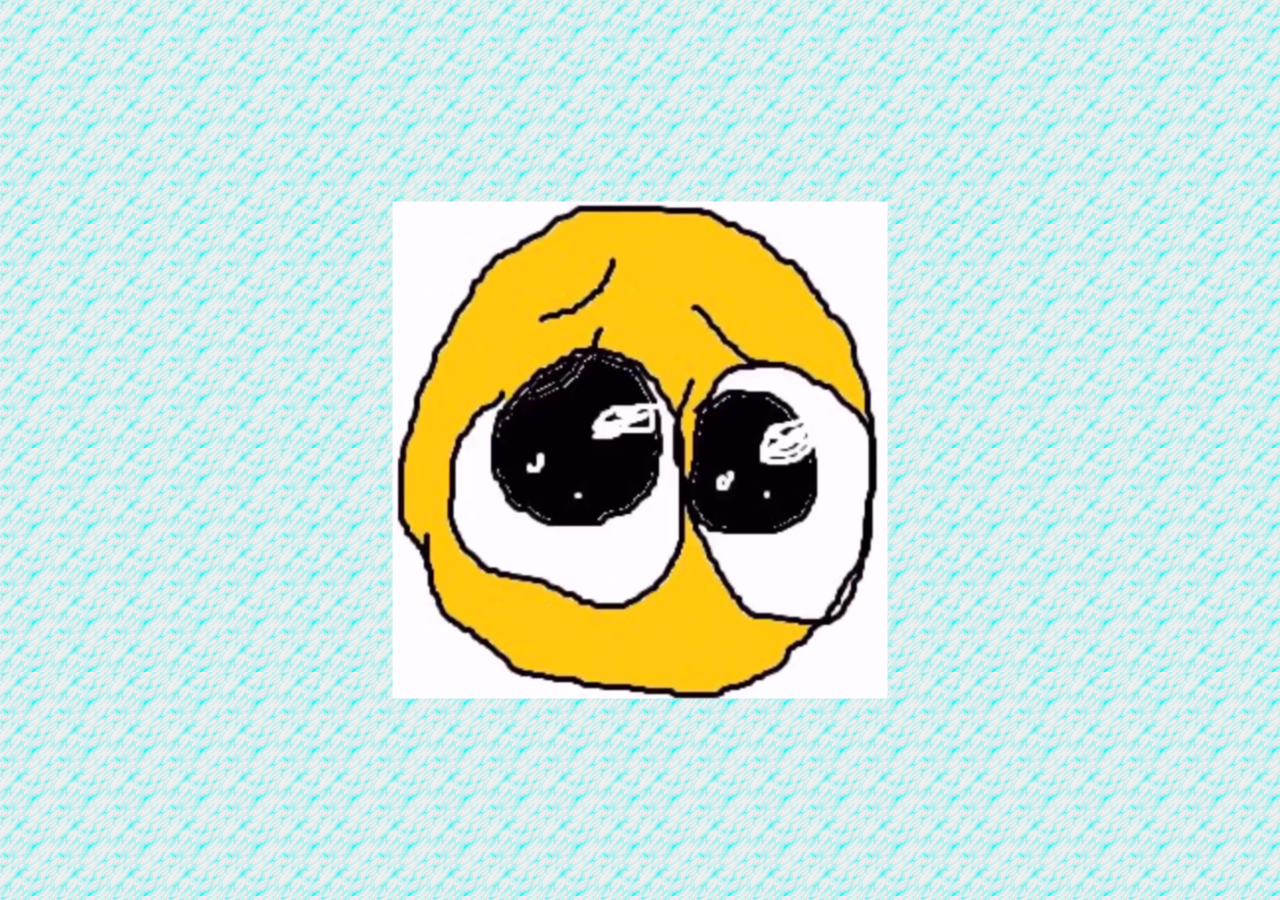
<file: jajaemoji/index.html>
<!DOCTYPE html>
<html lang="en">
    <head>
        <!-- Generated by GameMaker:Studio http://www.yoyogames.com/gamemaker/studio -->
        <meta http-equiv="X-UA-Compatible" content="IE=edge" />
        <meta http-equiv="pragma" content="no-cache"/>
        <meta name="apple-mobile-web-app-capable" content="yes" />
        <meta name ="viewport" content="width=device-width, initial-scale=1.0, maximum-scale=1.0, user-scalable=0" />
        <meta name="apple-mobile-web-app-status-bar-style" content="black-translucent" />
        <meta charset="utf-8"/>
        <link href="/style.css" rel="stylesheet" type="text/css" media="all">

        <!-- Set the title bar of the page -->
        <title>WAAAAAAAAA</title>

        <!-- Set the background colour of the document -->
        <style>
            body {
              color:#cccccc;
              margin: 0px;
              padding: 0px;
              border: 0px;
            }
            canvas {
                      image-rendering: optimizeSpeed;
                      -webkit-interpolation-mode: nearest-neighbor;
                      -ms-touch-action: none;
                      margin: 0px;
                      padding: 0px;
                      border: 0px;
            }
            :-webkit-full-screen #canvas {
                 width: 100%;
                 height: 100%;
            }
            div.gm4html5_div_class
            {
              margin: 0px;
              padding: 0px;
              border: 0px;
            }
            /* START - Login Dialog Box */
            div.gm4html5_login
            {
                 padding: 20px;
                 position: absolute;
                 border: solid 2px #000000;
                 background-color: #404040;
                 color:#00ff00;
                 border-radius: 15px;
                 box-shadow: #101010 20px 20px 40px;
            }
            div.gm4html5_cancel_button
            {
                 float: right;
            }
            div.gm4html5_login_button
            {
                 float: left;
            }
            div.gm4html5_login_header
            {
                 text-align: center;
            }
            /* END - Login Dialog Box */
            :-webkit-full-screen {
               width: 100%;
               height: 100%;
            }
        </style>
    </head>

    <body>
        <div class="gm4html5_div_class" id="gm4html5_div_id">
            <!-- Create the canvas element the game draws to -->
            <canvas id="canvas" width="495" height="497"  style="position: absolute; top: 50%; left: 50%; bottom: -50%; right: -50%; transform: translate(-50%, -50%);" >
                     <p>Your browser doesn't support HTML5 canvas.</p>
            </canvas>
        </div>

        <!-- Run the game code -->
        <script type="text/javascript" src="html5game/emoji.js?OBTAC=1751801855"></script>
        <script>window.onload = GameMaker_Init;</script>
    </body>
</html>
</file>
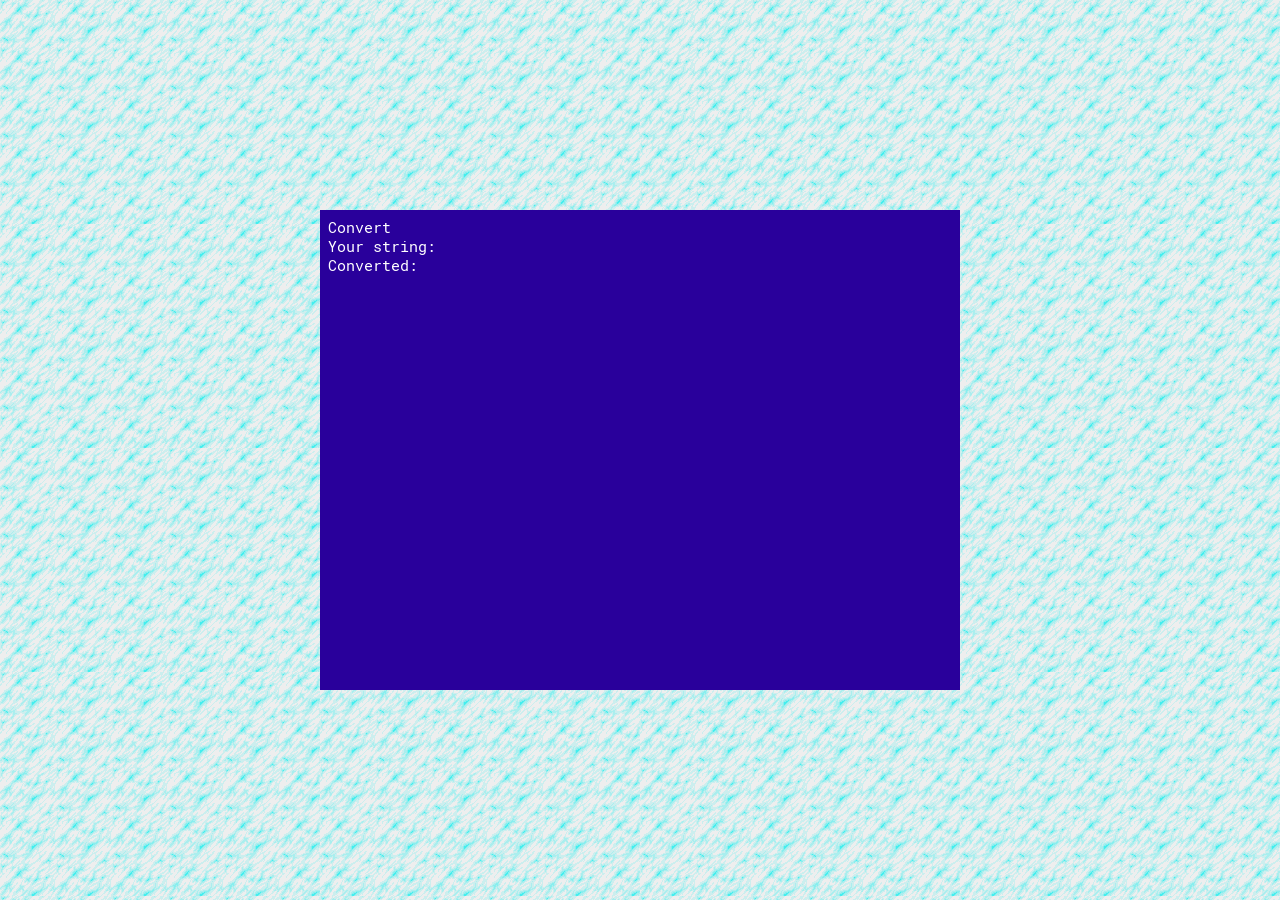
<file: newbar_lang/index.html>
<!DOCTYPE html>
<html lang="en">
    <head>
        <!-- Generated by GameMaker:Studio http://www.yoyogames.com/gamemaker/studio -->
        <meta http-equiv="X-UA-Compatible" content="IE=edge" />
        <meta http-equiv="pragma" content="no-cache"/>
        <meta name="apple-mobile-web-app-capable" content="yes" />
        <meta name ="viewport" content="width=device-width, initial-scale=1.0, maximum-scale=1.0, user-scalable=0" />
        <meta name="apple-mobile-web-app-status-bar-style" content="black-translucent" />
        <meta charset="utf-8"/>
        <link href="/style.css" rel="stylesheet" type="text/css" media="all">

        <!-- Set the title bar of the page -->
        <title>newbar language ooga booga</title>

        <!-- Set the background colour of the document -->
        <style>
            body {
              color:#cccccc;
              margin: 0px;
              padding: 0px;
              border: 0px;
            }
            canvas {
                      image-rendering: optimizeSpeed;
                      -webkit-interpolation-mode: nearest-neighbor;
                      -ms-touch-action: none;
                      margin: 0px;
                      padding: 0px;
                      border: 0px;
            }
            :-webkit-full-screen #canvas {
                 width: 100%;
                 height: 100%;
            }
            div.gm4html5_div_class
            {
              margin: 0px;
              padding: 0px;
              border: 0px;
            }
            /* START - Login Dialog Box */
            div.gm4html5_login
            {
                 padding: 20px;
                 position: absolute;
                 border: solid 2px #000000;
                 background-color: #404040;
                 color:#00ff00;
                 border-radius: 15px;
                 box-shadow: #101010 20px 20px 40px;
            }
            div.gm4html5_cancel_button
            {
                 float: right;
            }
            div.gm4html5_login_button
            {
                 float: left;
            }
            div.gm4html5_login_header
            {
                 text-align: center;
            }
            /* END - Login Dialog Box */
            :-webkit-full-screen {
               width: 100%;
               height: 100%;
            }
        </style>
    </head>

    <body>
        <div class="gm4html5_div_class" id="gm4html5_div_id">
            <!-- Create the canvas element the game draws to -->
            <canvas id="canvas" width="640" height="480"  style="position: absolute; top: 50%; left: 50%; bottom: -50%; right: -50%; transform: translate(-50%, -50%);" >
                     <p>Your browser doesn't support HTML5 canvas.</p>
            </canvas>
        </div>

        <!-- Run the game code -->
        <script type="text/javascript" src="newbar_lang/newbar thing.js?WRRAC=1830277394"></script>
        <script>window.onload = GameMaker_Init;</script>
    </body>
</html>
</file>
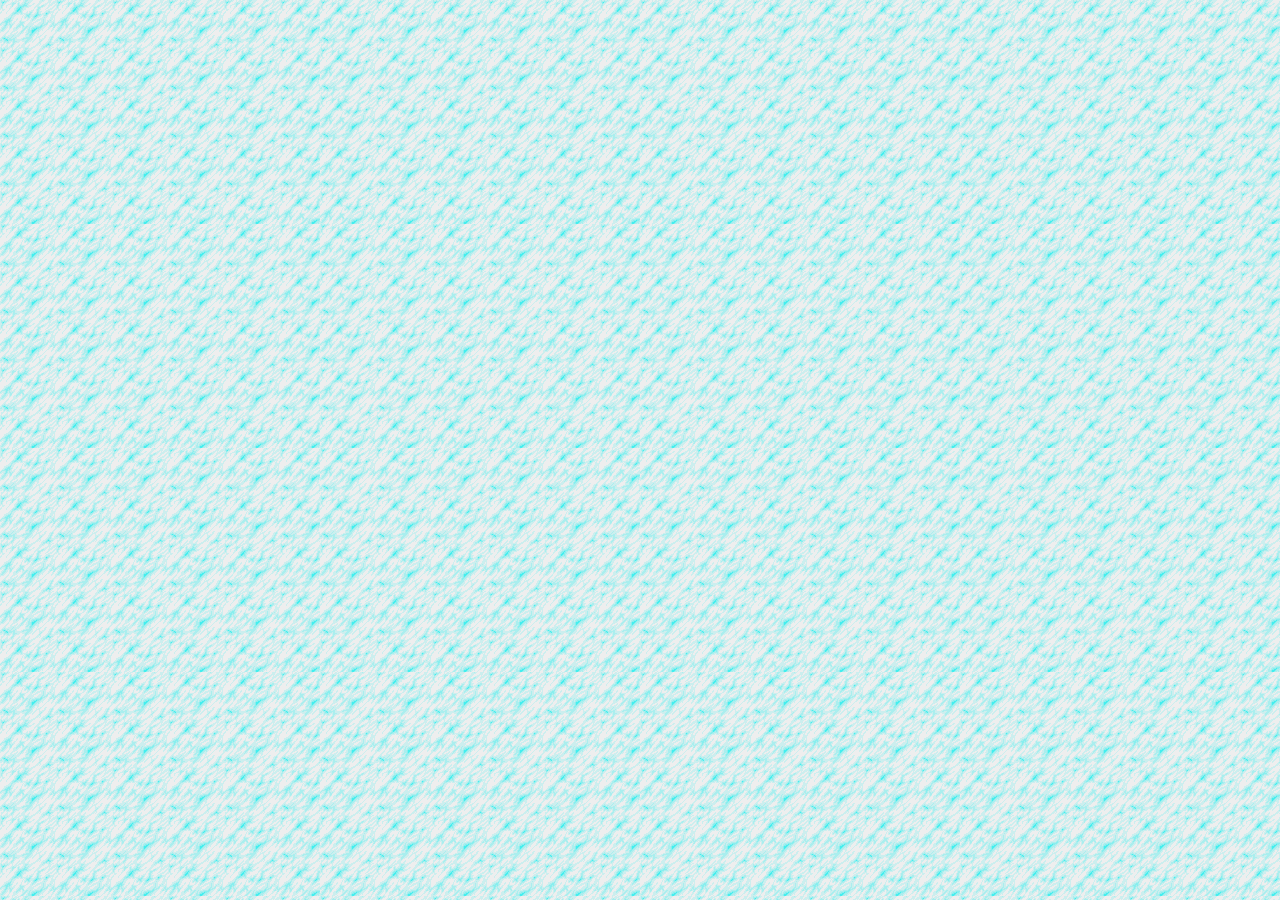
<file: scdspecial-gms2-1/index.html>
<!DOCTYPE html>
<html lang="en">
    <head>
        <!-- Generated by GameMaker:Studio http://www.yoyogames.com/gamemaker/studio -->
        <meta http-equiv="X-UA-Compatible" content="IE=edge" />
        <meta http-equiv="pragma" content="no-cache"/>
        <meta name="apple-mobile-web-app-capable" content="yes" />
        <meta name ="viewport" content="width=device-width, initial-scale=1.0, maximum-scale=1.0, user-scalable=0" />
        <meta name="apple-mobile-web-app-status-bar-style" content="black-translucent" />
        <meta charset="utf-8"/>
        <link href="/style.css" rel="stylesheet" type="text/css" media="all">

        <!-- Set the title bar of the page -->
        <title>useless</title>

        <!-- Set the background colour of the document -->
        <style>
            body {
              color:#cccccc;
              margin: 0px;
              padding: 0px;
              border: 0px;
            }
            canvas {
                      image-rendering: optimizeSpeed;
                      -webkit-interpolation-mode: nearest-neighbor;
                      -ms-touch-action: none;
                      margin: 0px;
                      padding: 0px;
                      border: 0px;
            }
            :-webkit-full-screen #canvas {
                 width: 100%;
                 height: 100%;
            }
            div.gm4html5_div_class
            {
              margin: 0px;
              padding: 0px;
              border: 0px;
            }
            /* START - Login Dialog Box */
            div.gm4html5_login
            {
                 padding: 20px;
                 position: absolute;
                 border: solid 2px #000000;
                 background-color: #404040;
                 color:#00ff00;
                 border-radius: 15px;
                 box-shadow: #101010 20px 20px 40px;
            }
            div.gm4html5_cancel_button
            {
                 float: right;
            }
            div.gm4html5_login_button
            {
                 float: left;
            }
            div.gm4html5_login_header
            {
                 text-align: center;
            }
            /* END - Login Dialog Box */
            :-webkit-full-screen {
               width: 100%;
               height: 100%;
            }
        </style>
    </head>

    <body>
        <div class="gm4html5_div_class" id="gm4html5_div_id">
            <!-- Create the canvas element the game draws to -->
            <canvas id="canvas" width="512" height="448"  style="position: absolute; top: 50%; left: 50%; bottom: -50%; right: -50%; transform: translate(-50%, -50%);" >
                     <p>Your browser doesn't support HTML5 canvas.</p>
            </canvas>
        </div>

        <!-- Run the game code -->
        <script type="text/javascript" src="scdspecial/scdspecial-gms2-1.js?BUKYB=2085271753"></script>
        <script>window.onload = GameMaker_Init;</script>
    </body>
</html>
</file>
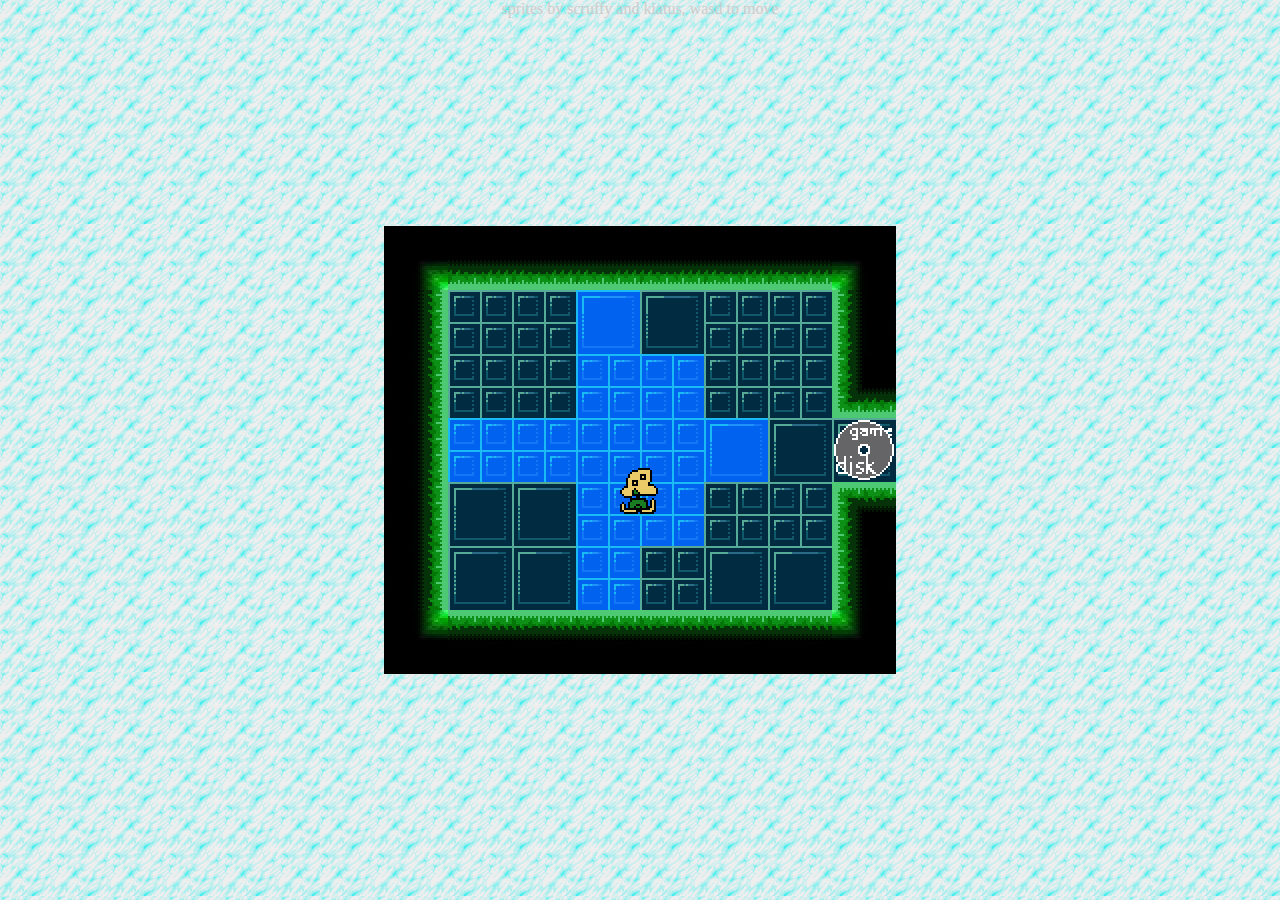
<file: stealsk/index.html>
<!DOCTYPE html>
<html lang="en">
    <head>
        <!-- Generated by GameMaker:Studio http://www.yoyogames.com/gamemaker/studio -->
        <meta http-equiv="X-UA-Compatible" content="IE=edge" />
        <meta http-equiv="pragma" content="no-cache"/>
        <meta name="apple-mobile-web-app-capable" content="yes" />
        <meta name ="viewport" content="width=device-width, initial-scale=1.0, maximum-scale=1.0, user-scalable=0" />
        <meta name="apple-mobile-web-app-status-bar-style" content="black-translucent" />
        <meta charset="utf-8"/>
        <link href="/style.css" rel="stylesheet" type="text/css" media="all">

        <!-- Set the title bar of the page -->
        <title>Operation Steal Disk 5</title>

        <!-- Set the background colour of the document -->
        <style>
            body {
              color:#cccccc;
              margin: 0px;
              padding: 0px;
              border: 0px;
            }
            canvas {
                      image-rendering: optimizeSpeed;
                      -webkit-interpolation-mode: nearest-neighbor;
                      -ms-touch-action: none;
                      margin: 0px;
                      padding: 0px;
                      border: 0px;
            }
            :-webkit-full-screen #canvas {
                 width: 100%;
                 height: 100%;
            }
            div.gm4html5_div_class
            {
              margin: 0px;
              padding: 0px;
              border: 0px;
            }
            /* START - Login Dialog Box */
            div.gm4html5_login
            {
                 padding: 20px;
                 position: absolute;
                 border: solid 2px #000000;
                 background-color: #404040;
                 color:#00ff00;
                 border-radius: 15px;
                 box-shadow: #101010 20px 20px 40px;
            }
            div.gm4html5_cancel_button
            {
                 float: right;
            }
            div.gm4html5_login_button
            {
                 float: left;
            }
            div.gm4html5_login_header
            {
                 text-align: center;
            }
            /* END - Login Dialog Box */
            :-webkit-full-screen {
               width: 100%;
               height: 100%;
            }
        </style>
    </head>

    <body>
    	<center>sprites by scruffy and kiatus, wasd to move</center>
        <div class="gm4html5_div_class" id="gm4html5_div_id">
            <!-- Create the canvas element the game draws to -->
            <canvas id="canvas" width="512" height="448"  style="position: absolute; top: 50%; left: 50%; bottom: -50%; right: -50%; transform: translate(-50%, -50%);" >
                     <p>Your browser doesn't support HTML5 canvas.</p>
            </canvas>
        </div>

        <!-- Run the game code -->
        <script type="text/javascript" src="stealsk/stealdisc2-2.js?GGZXB=92424091"></script>
        <script>window.onload = GameMaker_Init;</script>
    </body>
</html>
</file>
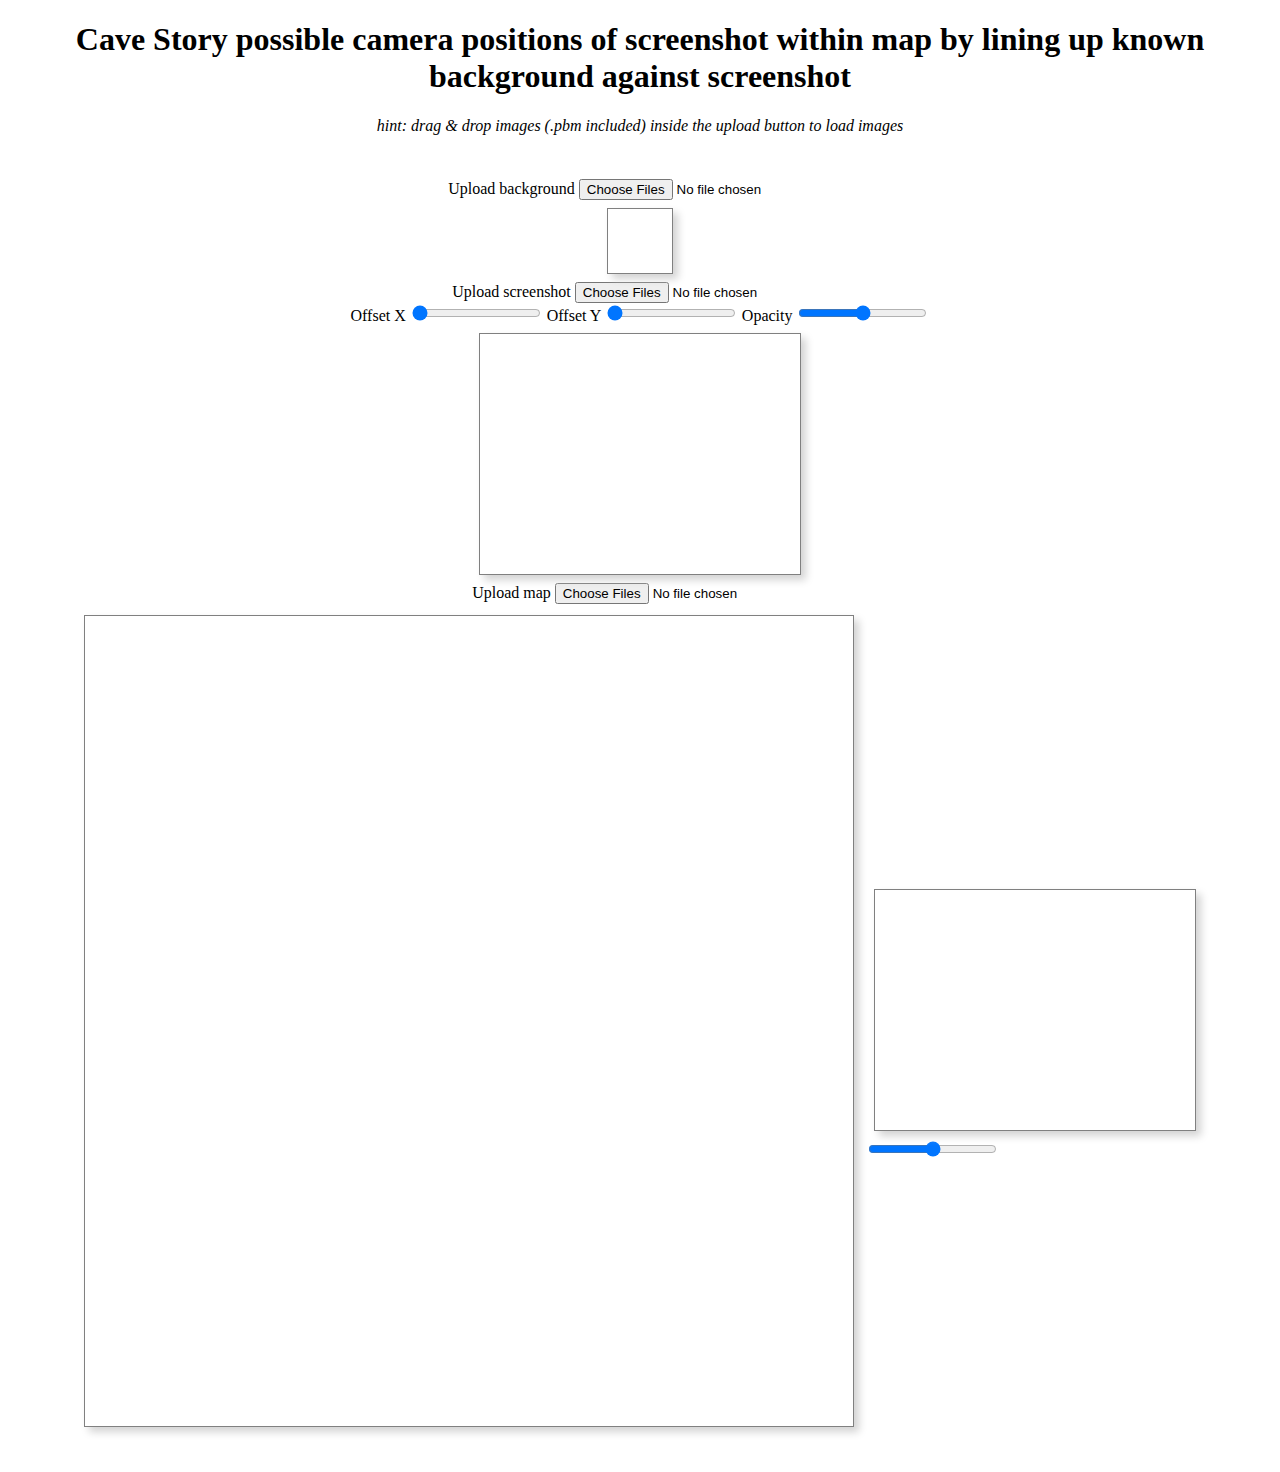
<file: cstorybg.html>
<!DOCTYPE html>
<html lang="en">
	<!--
	
	Code somewhat kind of but not really yoinked from https://yal.cc/game-tools/yytextureview/
	
	-->
    <head>
        <meta http-equiv="X-UA-Compatible" content="IE=edge" />
        <meta name="apple-mobile-web-app-capable" content="yes" />
        <meta name ="viewport" content="width=device-width, initial-scale=1.0, maximum-scale=1.0, user-scalable=0" />
        <meta name="apple-mobile-web-app-status-bar-style" content="black-translucent" />
        <meta charset="utf-8"/>

        <!-- Set the title bar of the page -->
        <title>CStory Background shit</title>

        <!-- Set the background colour of the document -->
        <style>
            div {
                /*color: #cccccc;*/
                /*margin: 0px;
                padding: 0px;
                border: 0px;*/
				margin: 8px;
				-ms-interpolation-mode: nearest-neighbor;
				image-rendering: optimizeSpeed;
				image-rendering: -moz-crisp-edges;
				image-rendering: -webkit-optimize-contrast;
				image-rendering: -o-crisp-edges;
				image-rendering: pixelated;
            }

            canvas {
                image-rendering: optimizeSpeed;
                -webkit-interpolation-mode: nearest-neighbor;
                -ms-touch-action: none;
                touch-action: none;
                margin: 0px;
                padding: 0px;
                border: 0px;
				width: 50%;
            }
			
            .funny {
				border: 1px solid grey;
				background-repeat: repeat;
				box-shadow: 5px 5px 8px lightgrey;
			}
			.absol {
				position: absolute;
				margin: 0;
				left: 0;
				top: 0;
			}
			.csframe {
				position: absolute;
				margin: 0;
				width:128px;
				height:128px;
				/*background-color: #7fffd414;*/
				border:1px solid #015d00c2;
			}
			.csframe:hover {
				background-color: #7fffd414;
			}
			.csframe:hover:before {
				position:absolute;
				left:-1px;
				top:-1px;
				border:1px solid red;
				z-index: 1;
				cursor: pointer;
				width:320px;
				height:240px;
				content:"";
				pointer-events: none;
			}
			
			/* width */
			::-webkit-scrollbar {
				width: 8px;
				height: 8px;
			}
			
			/* Track */
			::-webkit-scrollbar-track {
			background: #f1f1f1; 
			}
			
			/* Handle */
			::-webkit-scrollbar-thumb {
			background: #888; 
			}
			
			/* Handle on hover */
			::-webkit-scrollbar-thumb:hover {
			background: #555; 
			}
			
        </style>
    </head>

    <body>
		<center>
		<h1 id="bigass">Cave Story possible camera positions of screenshot within map by lining up known background against screenshot</h1>
		<i>hint: drag & drop images (.pbm included) inside the upload button to load images</i>
		<br>
		<br>
		<br>
		<!---Background upload--------------------------------------------->
		<div>
			<label for="bgUpload">Upload background</label>
			<input
			type="file"
			id="bgUpload"
			name="bgUpload"
			accept=".pbm, .bmp, .webp, .png"
			multiple />
			<div class="funny" style="width:64px; height:64px; position:relative;" id="cstorybg"></div>
		</div>
		<!---Line up the background with a screenshot within the map------->
		<div>
			<div>
				<label for="scrUpload">Upload screenshot</label>
				<input
				type="file"
				id="scrUpload"
				name="scrUpload"
				accept=".bmp, .webp, .png"
				multiple />
				<br/>
				<label id="bgOffXLabel" for="bgOffX">Offset X</label>
				<input id="bgOffX" type="range" min="0" max="63" step="1" value="0"/>
				<label id="bgOffYLabel"for="bgOffY">Offset Y</label>
				<input id="bgOffY" type="range" min="0" max="63" step="1" value="0"/>
				<label id="bgOpacityLabel"for="bgOpacity">Opacity</label>
				<input id="bgOpacity" type="range" min="0" max="100" step="1" value="50"/>
			</div>
			<div class="funny" style="position: relative; width:320px; height:240px">
				<div class="absol" style="width:320px; height:240px;" id="screenshotDiv"></div>
				<div class="absol" style="width:320px; height:240px;" id="bgOverlayDiv"></div>
			</div>
		</div>
		<!---Visualise all possible frame positions---------------------->
		<div>
			<label for="mapUpload">Upload map</label>
			<input
			type="file"
			id="mapUpload"
			name="mapUpload"
			accept=".bmp, .webp, .png"
			multiple />
			
			<table>
				<td>
					<div class="funny" style="width:60vmax; height:90vh; overflow: overlay; position: relative;">
						<img id="mapImage" class="absol"></img>
						<div id="framesDiv" class="absol"></div>
					</div>
				</td>
				<td>
					<div class="funny" style="position: relative; width:320px; height:240px">
						<img id="screenCmpImg" class="absol"></img>
						<div id="mapView" class="absol" style="width: 320px; height:240px; background:null; background-position: initial; background-repeat: repeat; opacity: 0.5;"></div>
					</div>
					<input id="mapViewOpacity" type="range" min="0" max="100" step="1" value="50"/>
				</td>
			</table>
		</div>
		
		<br/>
		
		<script>
			if((Math.random()*100) < 2){
				document.getElementById('bigass').textContent = 'What a mouthful!';
			}
			const uploadInput = document.getElementById('bgUpload');
			const scrUploadInput = document.getElementById('scrUpload');
			const mapUploadInput = document.getElementById('mapUpload');
			
			const screenshotDiv = document.getElementById('screenshotDiv');
			const bgOverlayDiv = document.getElementById('bgOverlayDiv');
			
			const framesDiv = document.getElementById('framesDiv');
			const mapImage = document.getElementById('mapImage');
			
			const screenCmpImg = document.getElementById('screenCmpImg');
			const mapView = document.getElementById('mapView');
			
			//images
			var bgObj = null;
			var scrObj = null;
			var mapObj = null;
			
			var mapHasLoaded = false;
			
			const overlayX = document.getElementById('bgOffX');
			const overlayY = document.getElementById('bgOffY');
			const opacityInput = document.getElementById('bgOpacity');
			
			const mapViewOpacity = document.getElementById('mapViewOpacity');
			
			let updateOverlay = function (a) {
				document.getElementById('bgOffXLabel').textContent = `Offset X ${overlayX.value}`;
				document.getElementById('bgOffYLabel').textContent = `Offset Y ${overlayY.value}`;
				document.getElementById('bgOpacityLabel').textContent = `Opacity ${opacityInput.value}`;
				//setting background has to be the first thing to be done otherwise
				//things get reset
				bgOverlayDiv.style.background = `url(${bgObj})`;
				bgOverlayDiv.style.opacity = `${opacityInput.value/100.0}`;
				bgOverlayDiv.style.backgroundPosition = `${64-overlayX.value}px ${64-overlayY.value}px`;
				generateFrames();
			}
			/*
			
			BACKGROUND_TYPE_MOVE_DISTANT just gets the camera(frame)'s current position and halves it,
			then subtracts the background position with the result.
			
			The +8 is because the frame origin actually starts at 8,8 in the map.
			The -1 is because of the css border.
			
			*/
			let generateFrames = function() {
				let e;
				while(e = framesDiv.firstChild) {
					e.remove();
				}
				if(!mapHasLoaded) {
					return;
				}
				let w = mapImage.width;
				let h = mapImage.height;
				for(let yy = 8+Number(overlayY.value)*2; (yy+240) < h; yy += 128) {
					for(let xx = 8+Number(overlayX.value)*2; (xx+320) < w; xx += 128) {
						const f = document.createElement("div");
						framesDiv.appendChild(f);
						f.setAttribute('class','csframe');
						f.setAttribute('style',`left: ${xx-1}px; top: ${yy-1}px;`);
						f.setAttribute('frameX', `${xx}`);
						f.setAttribute('frameY', `${yy}`);
						f.setAttribute('onclick', "clickFrame(this)");
					}
				}
			}
			
			let clickFrame = function(e) {
				let x = Number(e.getAttribute('frameX'));
				let y = Number(e.getAttribute('frameY'));
				mapView.style.background = `url(${mapObj})`
				mapView.style.backgroundPosition = `${-x}px ${-y}px`;
			}
			
			let mapLoaded = function() {
				mapHasLoaded = true;
				generateFrames();
			}
			
			//upload background img
			uploadInput.oninput = function() {
				if(uploadInput.files > 1 || uploadInput.files == 0) {
					alert('one file please');
					return;
				}
				bgObj = URL.createObjectURL(uploadInput.files[0]);
				document.getElementById('cstorybg').style.background = `url(${bgObj})`;
				updateOverlay();
				uploadInput.value = null;
			}
			scrUploadInput.oninput = function() {
				if(scrUploadInput.files > 1 || scrUploadInput.files == 0) {
					alert('one file please');
					return;
				}
				scrObj = URL.createObjectURL(scrUploadInput.files[0]);
				screenshotDiv.style.background = `url(${scrObj})`;
				screenCmpImg.src = scrObj;
				scrUploadInput.value = null;
			}
			mapUploadInput.oninput = function() {
				if(mapUploadInput.files > 1 || mapUploadInput.files == 0) {
					alert('one file please');
					return;
				}
				mapObj = URL.createObjectURL(mapUploadInput.files[0]);
				
				mapHasLoaded = false;
				mapImage.src = mapObj;
				mapImage.onload = mapLoaded;
				mapUploadInput.value = null;
			}
			
			overlayX.addEventListener("input", updateOverlay);
			overlayY.addEventListener("input", updateOverlay);
			opacityInput.addEventListener("input", updateOverlay);
			mapViewOpacity.addEventListener("input", function() {
				mapView.style.opacity = `${mapViewOpacity.value/100.0}`;
			});
		</script>
		</center>
    </body>
</html>
</file>
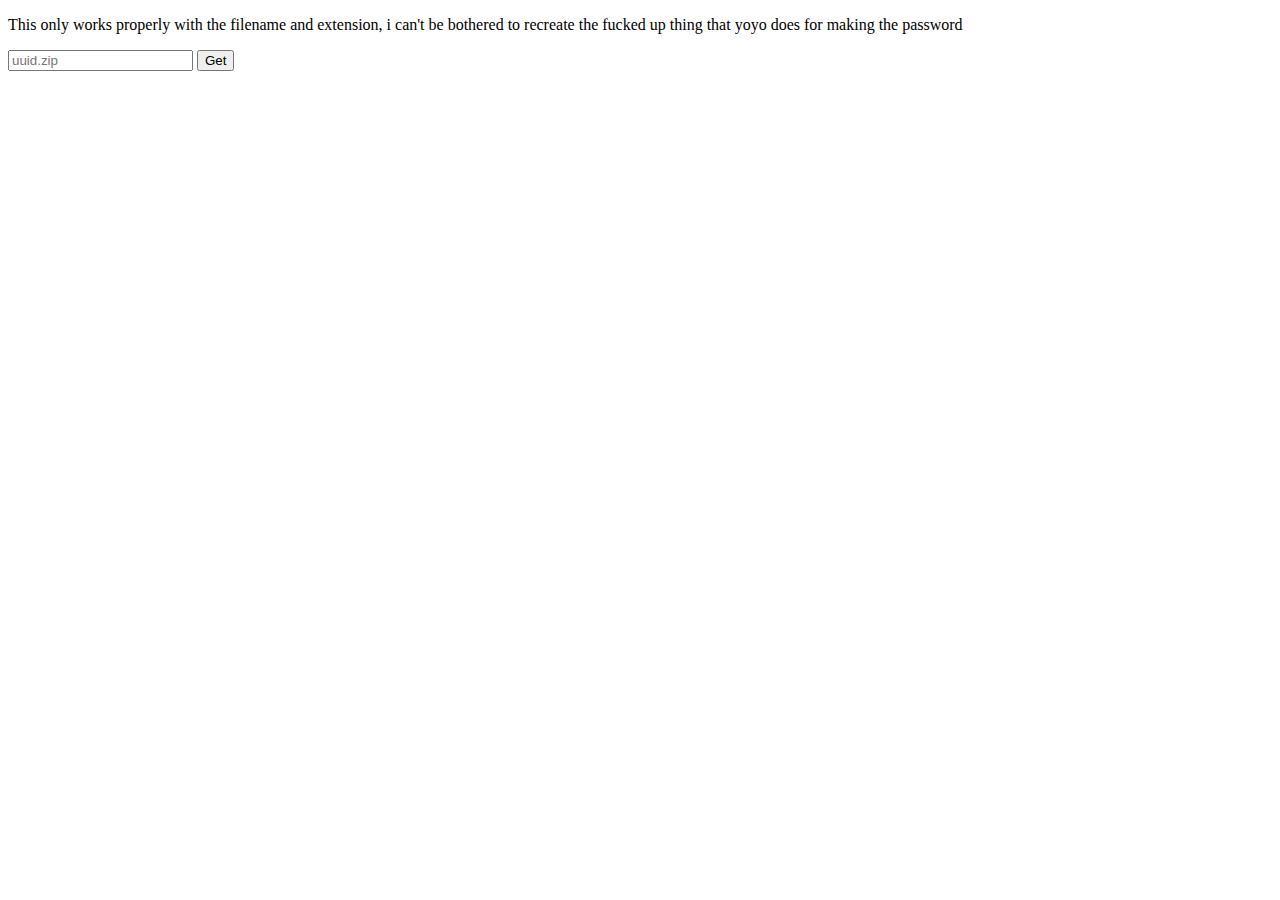
<file: gms.html>
<!DOCTYPE html>
<html lang="en">
	<body>
		<script src="md5.js"></script>
		<script>
			function hexStringToByteArray(hexString) {
				var numBytes = hexString.length / 2;
				var byteArray = '';
				//for (var i=numBytes-1; i >= 0; i--) {
				for (var i=0; i<numBytes; i++) {
					byteArray += String.fromCharCode(parseInt(hexString.substr(i*2, 2), 16));
				}
				return byteArray;
			}
			function GetResult() {
				let value = document.getElementById('rssUrl').value;
				let lump = document.getElementById('lump');
				let themd5 = md5(`MRJA${value}PHMD`, undefined, true);
				lump.innerHTML = `<p>${value}: <b>${btoa(themd5)}</b></p>` + lump.innerHTML;
			}
		</script>
		<p>This only works properly with the filename and extension, i can't be bothered to recreate the fucked up thing that yoyo does for making the password</p>
		<input type="text" id="rssUrl" placeholder="uuid.zip"></input>
		<button onclick = "GetResult()">Get</button>
		<div id="lump"></div>
	</body>
</html>
</file>
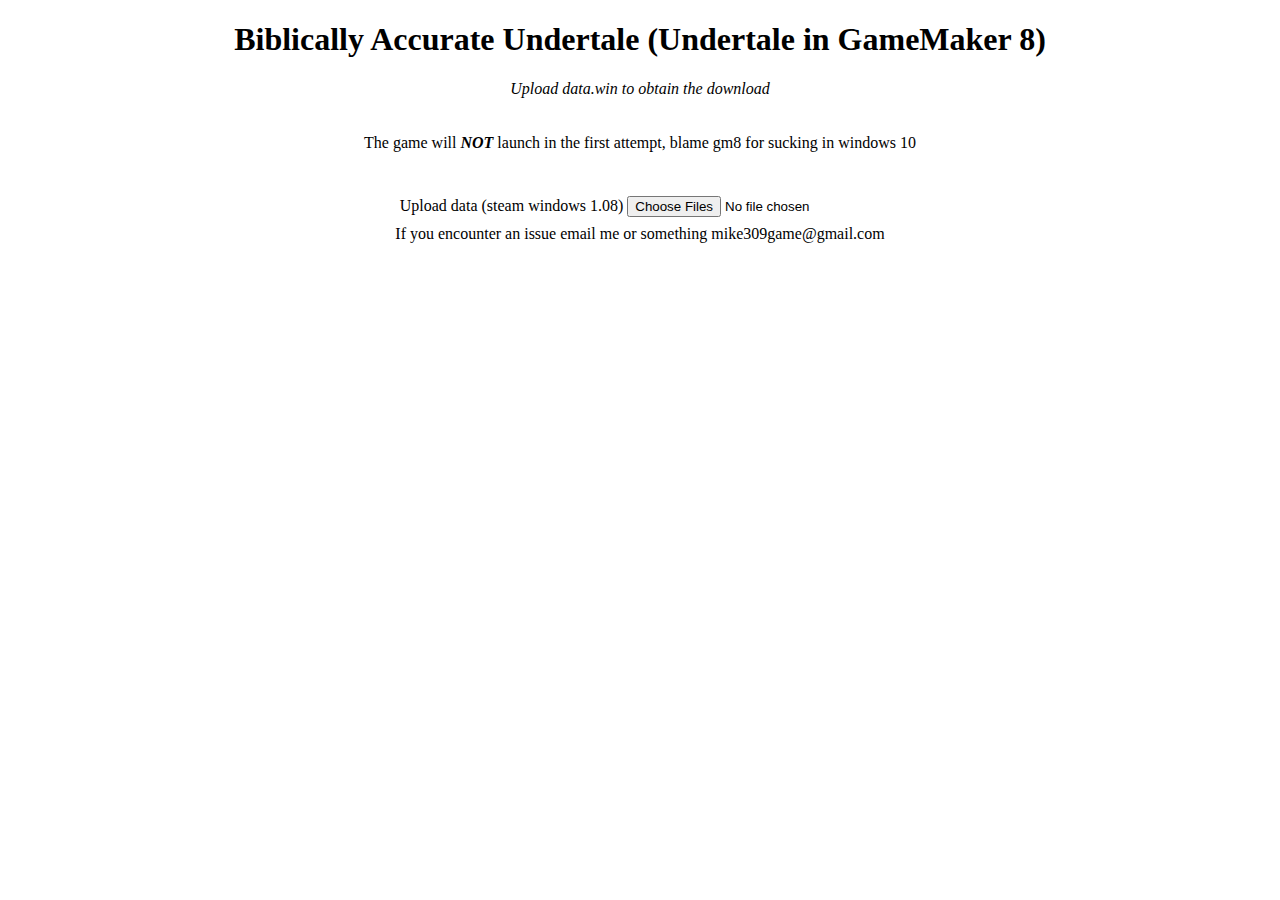
<file: utgm8.html>
<!DOCTYPE html>
<html lang="en">
    <head>
        <meta http-equiv="X-UA-Compatible" content="IE=edge" />
        <meta name="apple-mobile-web-app-capable" content="yes" />
        <meta name ="viewport" content="width=device-width, initial-scale=1.0, maximum-scale=1.0, user-scalable=0" />
        <meta name="apple-mobile-web-app-status-bar-style" content="black-translucent" />
        <meta charset="utf-8"/>

        <!-- Set the title bar of the page -->
        <title>Biblically Accurate Undertale patch</title>

        <!-- Set the background colour of the document -->
        <style>
            div {
                /*color: #cccccc;*/
                /*margin: 0px;
                padding: 0px;
                border: 0px;*/
				margin: 8px;
				-ms-interpolation-mode: nearest-neighbor;
				image-rendering: optimizeSpeed;
				image-rendering: -moz-crisp-edges;
				image-rendering: -webkit-optimize-contrast;
				image-rendering: -o-crisp-edges;
				image-rendering: pixelated;
            }

            canvas {
                image-rendering: optimizeSpeed;
                -webkit-interpolation-mode: nearest-neighbor;
                -ms-touch-action: none;
                touch-action: none;
                margin: 0px;
                padding: 0px;
                border: 0px;
				width: 50%;
            }
			
            .funny {
				border: 1px solid grey;
				background-repeat: repeat;
				box-shadow: 5px 5px 8px lightgrey;
			}
			.absol {
				position: absolute;
				margin: 0;
				left: 0;
				top: 0;
			}
			.csframe {
				position: absolute;
				margin: 0;
				width:128px;
				height:128px;
				/*background-color: #7fffd414;*/
				border:1px solid #015d00c2;
			}
			.csframe:hover {
				background-color: #7fffd414;
			}
			.csframe:hover:before {
				position:absolute;
				left:-1px;
				top:-1px;
				border:1px solid red;
				z-index: 1;
				cursor: pointer;
				width:320px;
				height:240px;
				content:"";
				pointer-events: none;
			}
			
			/* width */
			::-webkit-scrollbar {
				width: 8px;
				height: 8px;
			}
			
			/* Track */
			::-webkit-scrollbar-track {
			background: #f1f1f1; 
			}
			
			/* Handle */
			::-webkit-scrollbar-thumb {
			background: #888; 
			}
			
			/* Handle on hover */
			::-webkit-scrollbar-thumb:hover {
			background: #555; 
			}
			
        </style>
    </head>

    <body>
		<center>
		<h1 id="bigass">Biblically Accurate Undertale (Undertale in GameMaker 8)</h1>
		<i>Upload data.win to obtain the download</i>
		<br>
		<br>
		<br>
		The game will <i><b>NOT</b></i> launch in the first attempt, blame gm8 for sucking in windows 10
		<br>
		<br>
		<br>
		<!---Wad upload---------------------------------------------------->
		<div>
			<label for="wadUpload">Upload data (steam windows 1.08)</label>
			<input
			type="file"
			id="wadUpload"
			name="wadUpload"
			accept=".win"
			multiple />
		</div>
		If you encounter an issue email me or something mike309game@gmail.com
		<div id="status">Status</div>
		<script>
			const uploadInput = document.getElementById('wadUpload');
			const status = document.getElementById('status');
			status.innerText = '';
			
			const downloadURL = (data, fileName) => {
				const a = document.createElement('a')
				a.href = data
				a.download = fileName
				document.body.appendChild(a)
				a.style.display = 'none'
				a.click()
				a.remove()
			}
			const wait = async () => {return await new Promise(resolve => setTimeout(resolve, 1));};
			
			//upload background img
			uploadInput.oninput = async function() {
				if(uploadInput.files > 1 || uploadInput.files == 0) {
					alert('one file please');
					return;
				}
				let wadBuffer = await uploadInput.files[0].arrayBuffer();
				let wadBytes = new Uint8Array(wadBuffer);
				let checksum = 0;
				status.innerText = 'Checksumming'; await wait();
				for(var by of wadBytes) {
					checksum += by;
					checksum &= 0x7FFFFFFF;
				}
				if(checksum != 284204073) { //1.08 windows steam checksum
					status.innerText = 'Wrong checksum'; await wait();
					alert("File provided is not Undertale 1.08 Steam Windows");
					status.innerText = '';
					return;
				}
				//github won't let me push a file bigger than 100mb and won't let me download a file from releases from github.io
				status.innerText = 'Downloading patch part1'; await wait();
				let patch1Fetch = await fetch("utgm8/utgm8rel1patch1.bin");
				let patch1Buffer = await patch1Fetch.arrayBuffer();
				let patch1Bytes = new Uint8Array(patch1Buffer);
				status.innerText = 'Downloading patch part2'; await wait();
				let patch2Fetch = await fetch("utgm8/utgm8rel1patch2.bin");
				let patch2Buffer = await patch2Fetch.arrayBuffer();
				let patch2Bytes = new Uint8Array(patch2Buffer);
				status.innerText = 'Patching'; await wait();
				let wadOff = 0;
				for(var i = 0; i < patch1Bytes.length; i++, wadOff++) {
					patch1Bytes[i] ^= wadBytes[wadOff % wadBytes.length];
				}
				for(var i = 0; i < patch2Bytes.length; i++, wadOff++) {
					patch2Bytes[i] ^= wadBytes[wadOff % wadBytes.length];
				}
				
				status.innerText = 'Create download'; await wait();
				let blob = new Blob([patch1Bytes, patch2Bytes], {type: 'application/zip'});
				let url = window.URL.createObjectURL(blob);
				status.innerText = 'Finished'; await wait();
				downloadURL(url, "utgm8rel1.zip");
				setTimeout(() => window.URL.revokeObjectURL(url), 1000);
				status.innerText = '';
			}
		</script>
		</center>
    </body>
</html>
</file>
<file: style.css>
body {
  background-image: url(/Image10.png);
  background-repeat: repeat;
}
</file>
